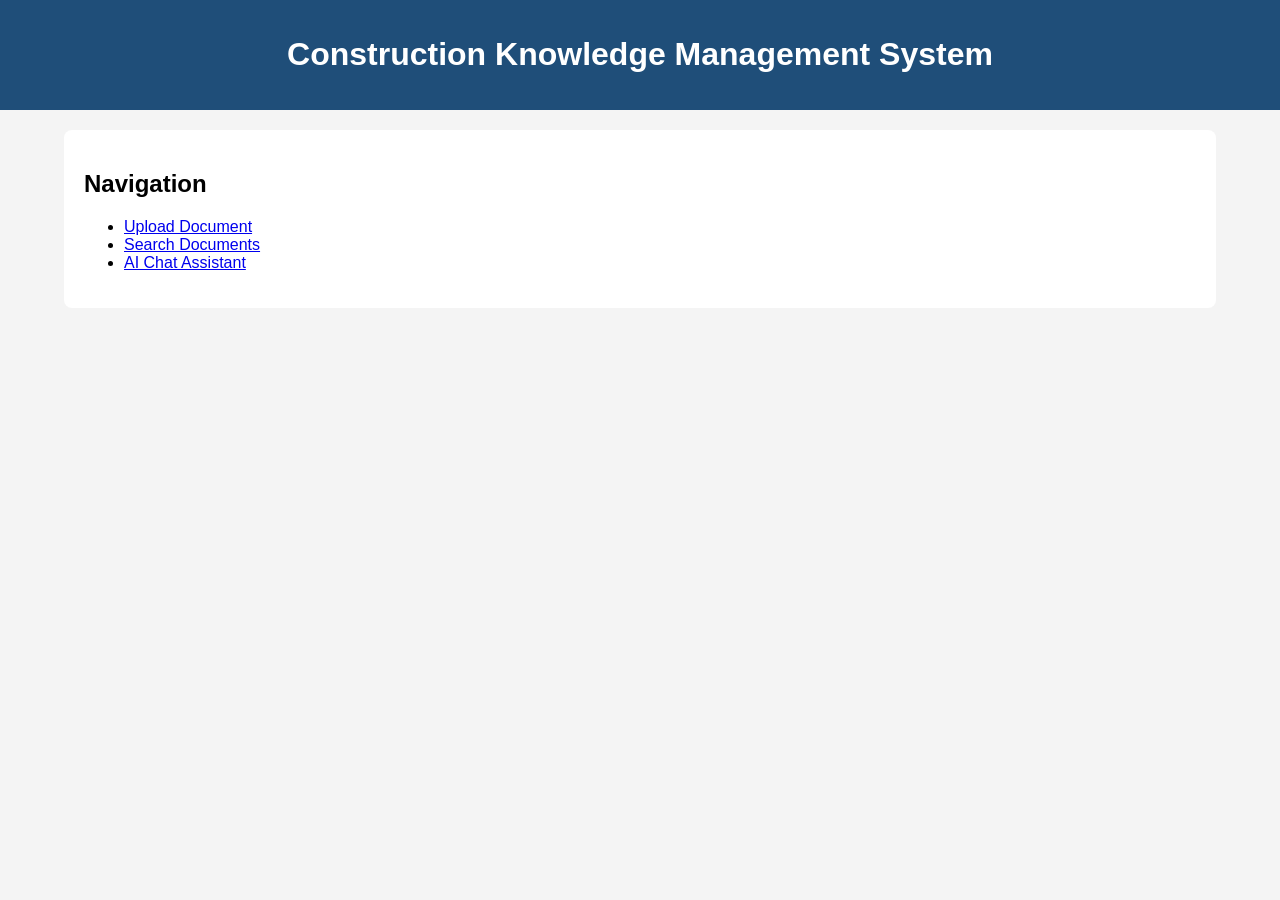
<file: index.html>
<!DOCTYPE html>
<html>

<head>
    <title>Construction KMS</title>
    <link rel="stylesheet" href="style.css">
</head>

<body>

    <header>
        <h1>Construction Knowledge Management System</h1>
    </header>

    <div class="container">

        <div class="card">
            <h2>Navigation</h2>

            <ul>
                <li><a href="upload.html">Upload Document</a></li>
                <li><a href="search.html">Search Documents</a></li>
                <li><a href="chat.html">AI Chat Assistant</a></li>
            </ul>

        </div>

    </div>

</body>

</html>
</file>
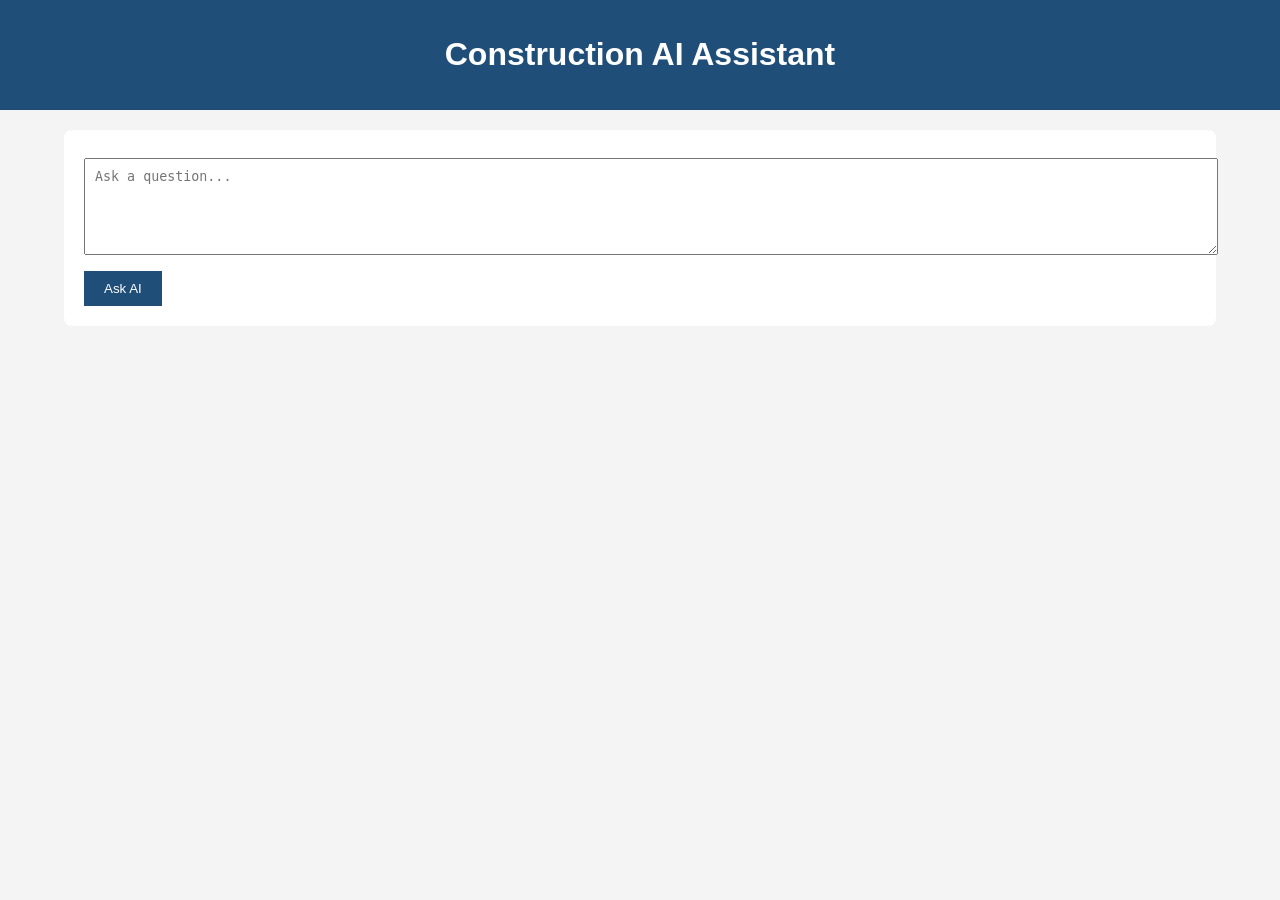
<file: chat.html>
<!DOCTYPE html>
<html>

<head>
    <title>AI Chat</title>
    <link rel="stylesheet" href="style.css">
</head>

<body>

    <header>
        <h1>Construction AI Assistant</h1>
    </header>

    <div class="container">

        <div class="card">

            <textarea id="question" placeholder="Ask a question..." rows="5">
</textarea>

            <button onclick="askQuestion()">
                Ask AI
            </button>

            <div id="chatResult"></div>

        </div>

    </div>

    <script src="app.js"></script>

</body>

</html>
</file>
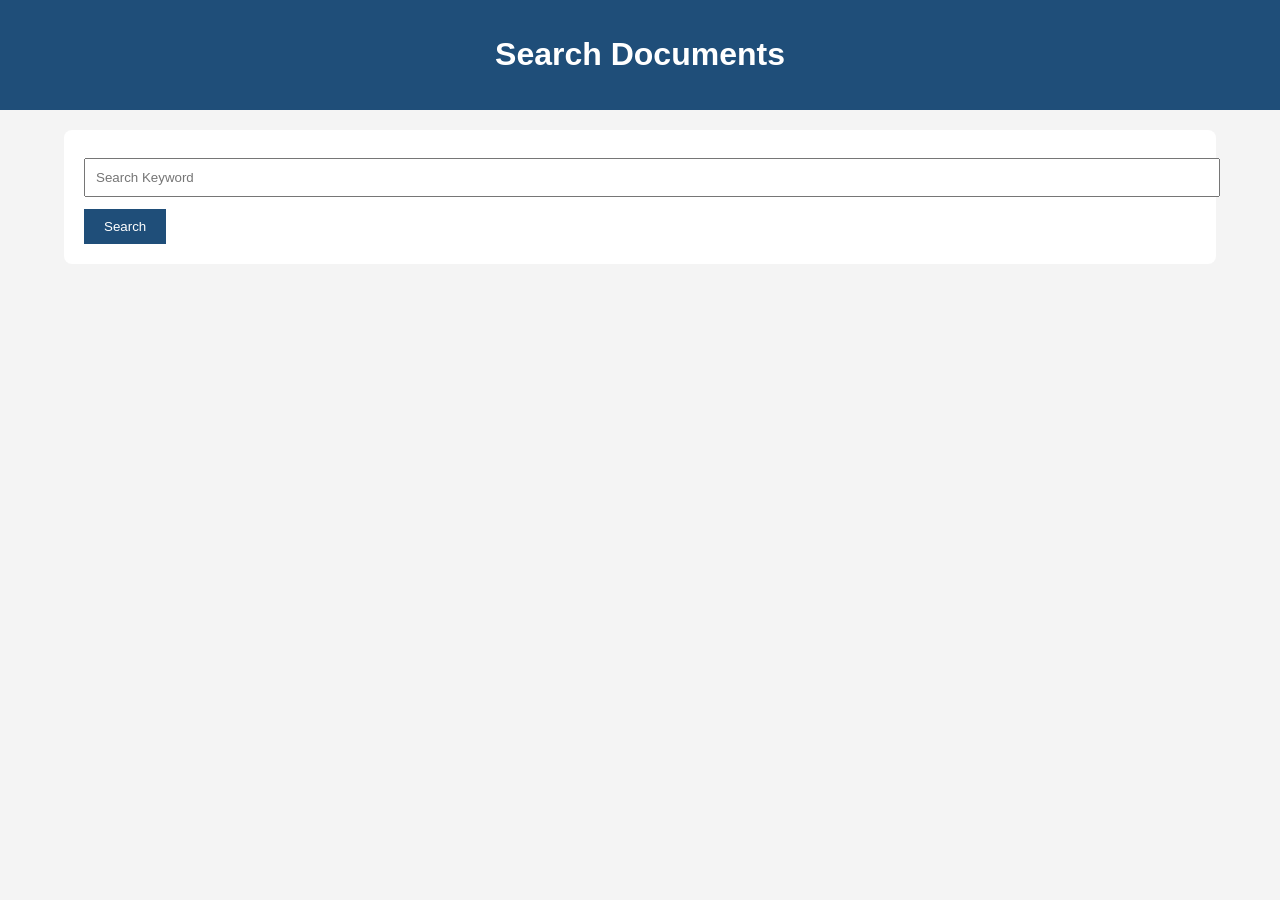
<file: search.html>
<!DOCTYPE html>
<html>

<head>
    <title>Search Documents</title>
    <link rel="stylesheet" href="style.css">
</head>

<body>

    <header>
        <h1>Search Documents</h1>
    </header>

    <div class="container">

        <div class="card">

            <input type="text" id="keyword" placeholder="Search Keyword">

            <button onclick="searchDocuments()">
                Search
            </button>

            <div id="searchResults"></div>

        </div>

    </div>

    <script src="app.js"></script>

</body>

</html>
</file>
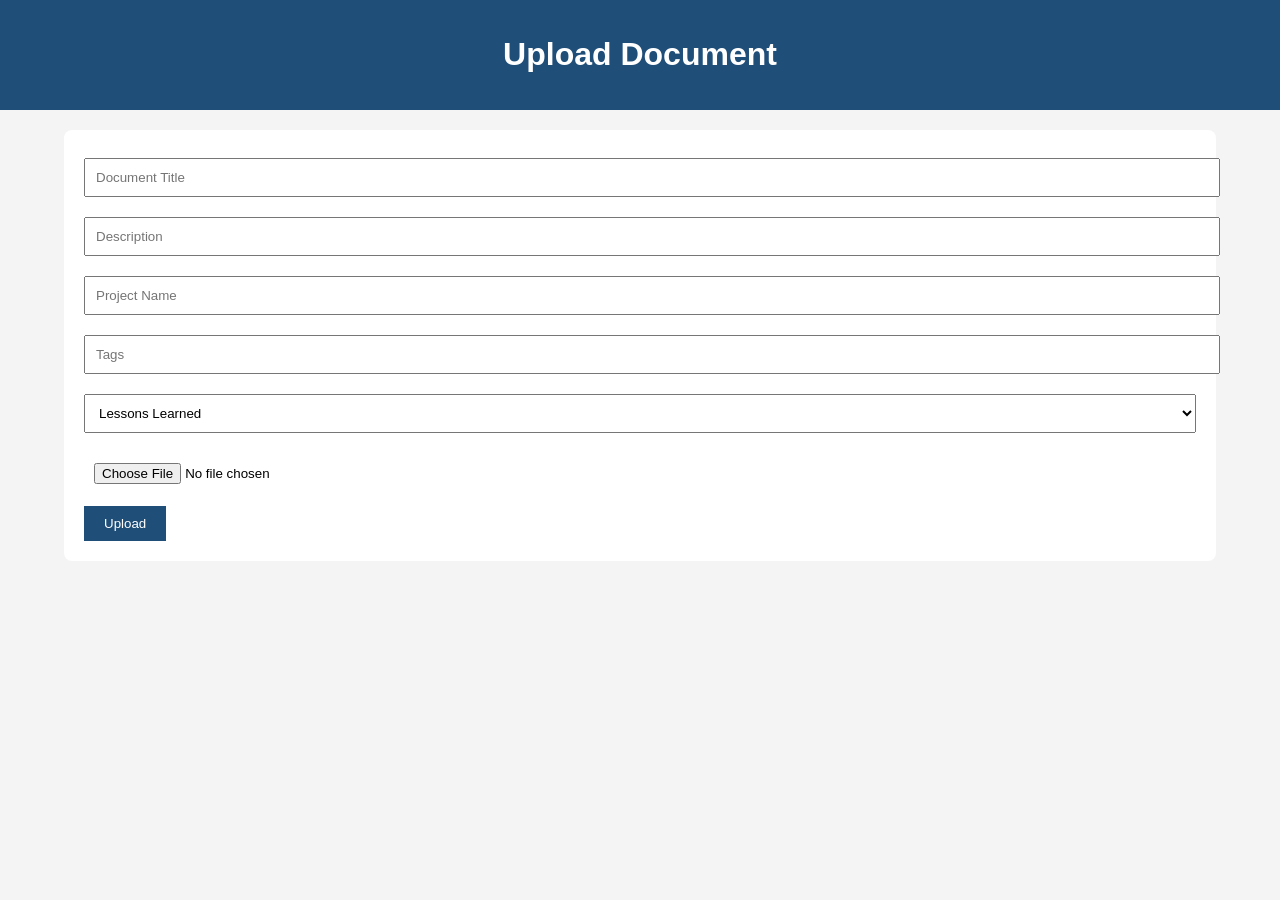
<file: upload.html>
<!DOCTYPE html>
<html>

<head>
    <title>Upload Document</title>
    <link rel="stylesheet" href="style.css">
</head>

<body>

    <header>
        <h1>Upload Document</h1>
    </header>

    <div class="container">

        <div class="card">

            <input type="text" id="title" placeholder="Document Title">

            <input type="text" id="description" placeholder="Description">

            <input type="text" id="project_name" placeholder="Project Name">

            <input type="text" id="tags" placeholder="Tags">

            <select id="category">
                <option>Lessons Learned</option>
                <option>Standard Drawings</option>
                <option>Cost Data</option>
                <option>Site Issues</option>
            </select>

            <input type="file" id="file">

            <button onclick="uploadDocument()">
                Upload
            </button>

            <div id="uploadResult"></div>

        </div>

    </div>

    <script src="app.js"></script>

</body>

</html>
</file>
<file: style.css>
body {
    font-family: Arial, sans-serif;
    margin: 0;
    padding: 0;
    background: #f4f4f4;
}

header {
    background: #1f4e79;
    color: white;
    padding: 15px;
    text-align: center;
}

.container {
    width: 90%;
    margin: 20px auto;
}

.card {
    background: white;
    padding: 20px;
    margin-bottom: 20px;
    border-radius: 8px;
}

input,
textarea,
select {
    width: 100%;
    padding: 10px;
    margin-top: 8px;
    margin-bottom: 12px;
}

button {
    background: #1f4e79;
    color: white;
    border: none;
    padding: 10px 20px;
    cursor: pointer;
}

button:hover {
    background: #163a5a;
}

.result {
    background: #eef5ff;
    padding: 10px;
    margin-top: 10px;
}
</file>
